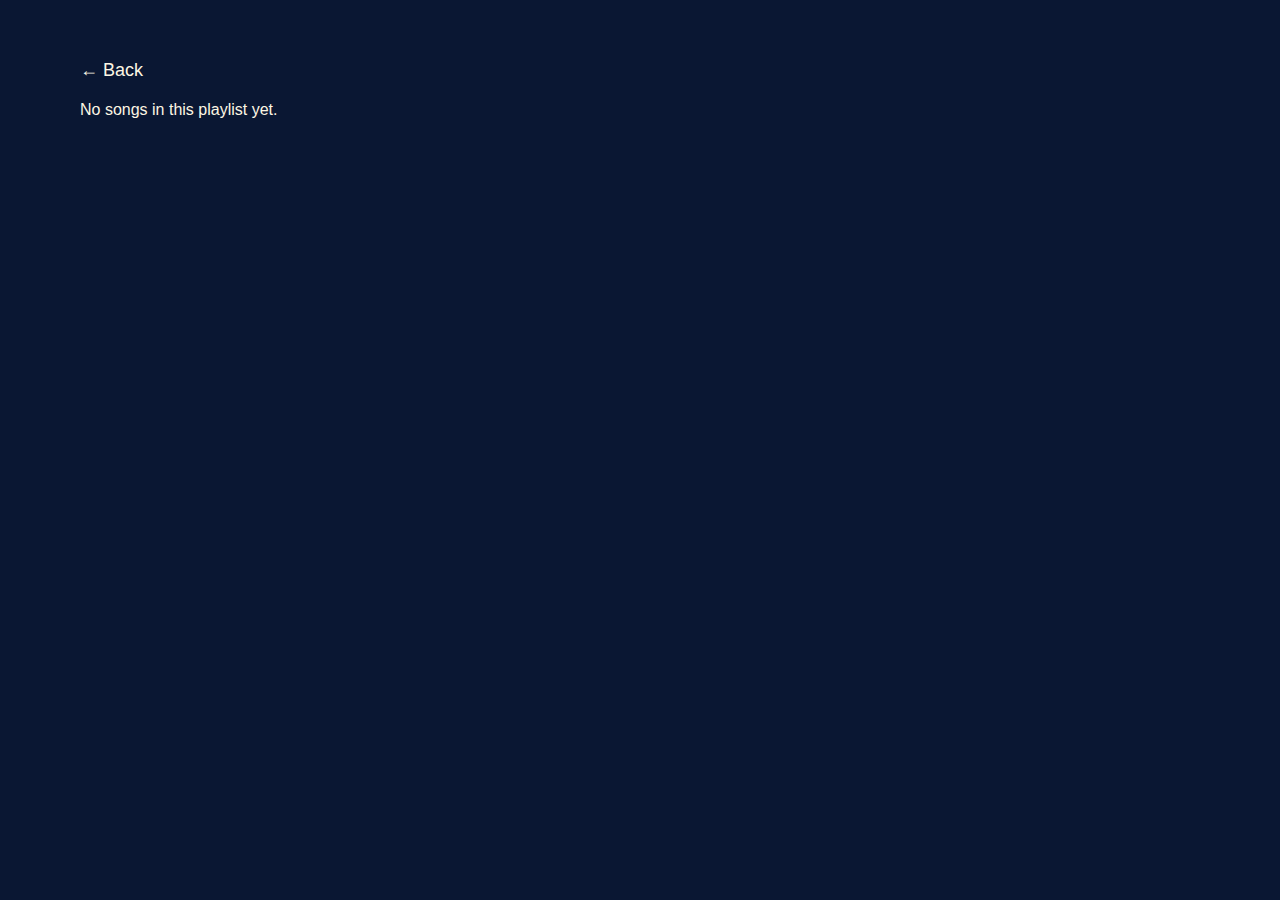
<file: playlist.html>
<!DOCTYPE html>
<html lang="en">
<head>
  <meta charset="UTF-8" />
  <meta name="viewport" content="width=device-width, initial-scale=1.0"/>
  <title>Your Playlist</title>
  <link rel="stylesheet" href="style.css" />
</head>
<body style="background-color: #0a1733; color: #fdf6e3; font-family: 'Segoe UI', sans-serif;">
  <div style="padding: 20px;">
    <button onclick="history.back()" style="background: none; border: none; color: #fdf6e3; font-size: 18px; cursor: pointer;">← Back</button>
    <h2 id="playlistTitle" style="margin-top: 20px;">Playlist</h2>

    <div id="songsList" style="margin-top: 20px;">
      <!-- Songs will appear here -->
    </div>
  </div>

  
  <script>
    const playlistName = new URLSearchParams(window.location.search).get("name");
    document.getElementById('playlistTitle').textContent = playlistName;

    const playlistSongs = JSON.parse(localStorage.getItem('playlistSongs_' + playlistName)) || [];

    const listContainer = document.getElementById('songsList');

    if (playlistSongs.length === 0) {
      listContainer.innerHTML = "<p>No songs in this playlist yet.</p>";
    } else {
      playlistSongs.forEach(song => {
        const div = document.createElement('div');
        div.style.padding = "10px";
        div.style.marginBottom = "10px";
        div.style.backgroundColor = "#1e335c";
        div.style.borderRadius = "6px";
        div.textContent = song;
        listContainer.appendChild(div);
      });
    }
  </script>
</body>
</html>
</file>
<file: style.css>
* {
  margin: 0;
  padding: 0;
  box-sizing: border-box;
  font-family: 'Segoe UI', sans-serif;
}

body {
  background-color: #0a1733; /* Navy blue */
  color: #fdf6e3; /* Creme white */
  padding: 40px 60px;
}

.main-menu {
  max-width: 1200px;
  margin: 0 auto;
}

header {
  display: flex;
  justify-content: space-between;
  align-items: center;
  margin-bottom: 40px;
  flex-wrap: wrap;
}
.login-btn {
  position: absolute;
  top: 20px;
  right: 20px;
  background-color: #fdf6e3;
  color: #001f3f;
  border: none;
  padding: 8px 16px;
  font-weight: bold;
  border-radius: 5px;
  cursor: pointer;
  transition: 0.3s ease;
}

.login-btn:hover {
  background-color: #001f3f;
  color: #fdf6e3;
}

.logo-section {
  display: flex;
  align-items: center;
  gap: 10px;
}

.logo {
  height: 250px;
  width: 250px;
  object-fit: contain;
}


h1 {
  font-size: 36px;
  font-weight: bold;
}

#search {
  padding: 12px 18px;
  border-radius: 25px;
  border: none;
  width: 280px;
  font-size: 16px;
  background-color: #fdf6e3;
  color: #0a1733;
  outline: none;
}

section {
  margin-bottom: 50px;
}

h2 {
  font-size: 24px;
  margin-bottom: 15px;
  text-align: left;
  border-left: 5px solid #fdf6e3;
  padding-left: 15px;
}

hr {
  border: none;
  border-top: 1px solid #ccc;
  margin: 40px 0;
  opacity: 0.3;
}


#create-playlist button {
  background-color: navy;
  color: white;
  border: none;
  border-radius: 6px;
  cursor: pointer;
}


.song-list {
  display: grid;
  grid-template-columns: repeat(auto-fill, minmax(180px, 1fr));
  gap: 20px;
}

.song-card {
  background-color: #15294d;
  color: #fdf6e3;
  border-radius: 12px;
  padding: 12px;
  text-align: center;
  transition: all 0.3s ease;
  box-shadow: 0 0 10px rgba(255,255,255,0.05);
  cursor: pointer;
}

.song-card:hover {
  transform: translateY(-5px) scale(1.03);
  box-shadow: 0 0 15px rgba(255,255,255,0.1);
}

.song-card img {
  width: 100%;
  border-radius: 10px;
  margin-bottom: 10px;
}

/* Fade-in effect */
.main-menu {
  opacity: 0;
  animation: fadeIn 1s ease-in forwards;
}

@keyframes fadeIn {
  to {
    opacity: 1;
  }
}


@media (max-width: 768px) {
  body {
    padding: 20px 15px;
  }

  header {
    flex-direction: column;
    gap: 20px;
    align-items: flex-start;
  }

  .logo {
    height: 150px;
    width: 150px;
  }

  #search {
    width: 100%;
    font-size: 14px;
    padding: 10px 15px;
  }

  h1 {
    font-size: 28px;
  }

  h2 {
    font-size: 20px;
    padding-left: 10px;
  }

  .song-list {
    grid-template-columns: repeat(auto-fill, minmax(140px, 1fr));
    gap: 15px;
  }

  .song-card {
    padding: 8px;
  }

  .login-btn {
    top: 10px;
    right: 10px;
    padding: 6px 12px;
    font-size: 14px;
  }
}


.modal {
  display: none;
  position: fixed;
  z-index: 999;
  left: 0; top: 0;
  width: 100%; height: 100%;
  background: rgba(0,0,0,0.6);
  justify-content: center;
  align-items: center;
}

.modal-content {
  background: #15294d;
  padding: 30px;
  border-radius: 10px;
  width: 300px;
  color: #fdf6e3;
  text-align: center;
  position: relative;
}

.modal-content input {
  width: 100%;
  padding: 10px;
  margin: 10px 0;
  border: none;
  border-radius: 5px;
}

.modal-content button {
  background-color: #fdf6e3;
  color: #0a1733;
  border: none;
  padding: 10px 20px;
  font-weight: bold;
  cursor: pointer;
  border-radius: 5px;
}

.modal-content .close {
  position: absolute;
  top: 10px;
  right: 15px;
  cursor: pointer;
  font-size: 20px;
}
.switch-mode {
  color: #ffd700;
  font-weight: bold;
  cursor: pointer;
}
.switch-mode:hover {
  text-decoration: underline;
}
</file>
